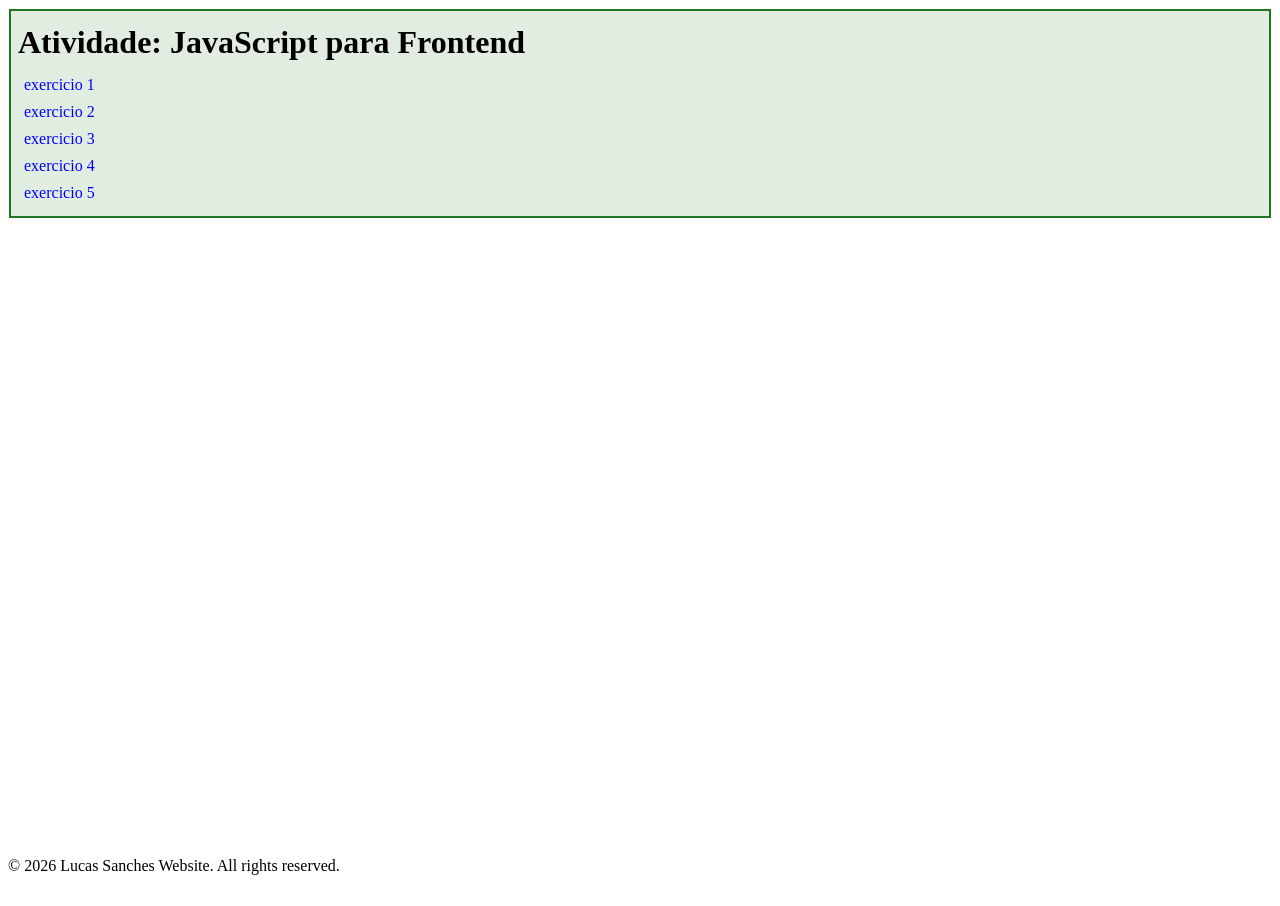
<file: index.html>
<!DOCTYPE html>
<html lang="pt-br">
<head>
    <meta charset="UTF-8">
    <meta name="viewport" content="width=device-width, initial-scale=1.0">
    <title>Exercicio</title>
    <link rel="stylesheet" href="style.css">
</head>
<body>
    <header>
        <h1>Atividade: JavaScript para Frontend</h1>
        <nav>
            <ul>
                <li><a href="ex1.html">exercicio 1</a></li>
                <li><a href="ex2.html">exercicio 2</a></li>
                <li><a href="ex3.html">exercicio 3</a></li>
                <li><a href="ex4.html">exercicio 4</a></li>
                <li><a href="ex5.html">exercicio 5</a></li>
            </ul>
        </nav>
    </header>
    <main>

    </main>

    <footer>
        <p>&copy; 2026 Lucas Sanches Website. All rights reserved.</p>
    </footer>
</body>
</html>
</file>
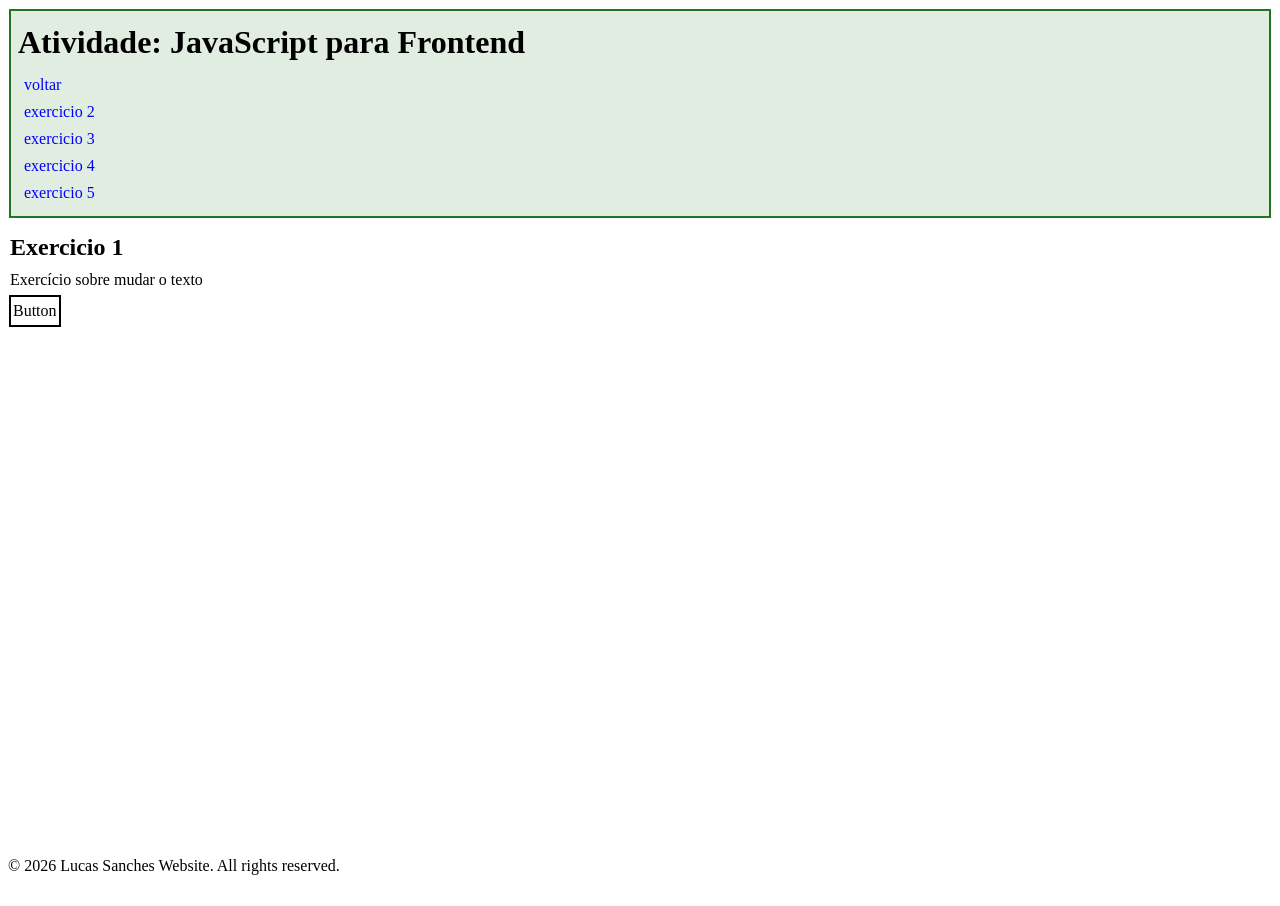
<file: ex1.html>
<!DOCTYPE html>
<html lang="pt-br">
<head>
    <meta charset="UTF-8">
    <meta name="viewport" content="width=device-width, initial-scale=1.0">
    <title>Exercicio</title>
    <link rel="stylesheet" href="style.css">
</head>
<body>
    <header>
        <h1>Atividade: JavaScript para Frontend</h1>
        <nav>
            <ul>
                <li><a href="index.html">voltar</a></li>
                <li><a href="ex2.html">exercicio 2</a></li>
                <li><a href="ex3.html">exercicio 3</a></li>
                <li><a href="ex4.html">exercicio 4</a></li>
                <li><a href="ex5.html">exercicio 5</a></li>
            </ul>
        </nav>
    </header>

    <main>
        <section>
            <h1>Exercicio 1</h1>
            <p>Exercício sobre mudar o texto</p>
            <button>Button</button>
        </section>
    </main>

    <footer>
        <p>&copy; 2026 Lucas Sanches Website. All rights reserved.</p>
    </footer>

    <script src="script1.js"></script>
</body>
</html>
</file>
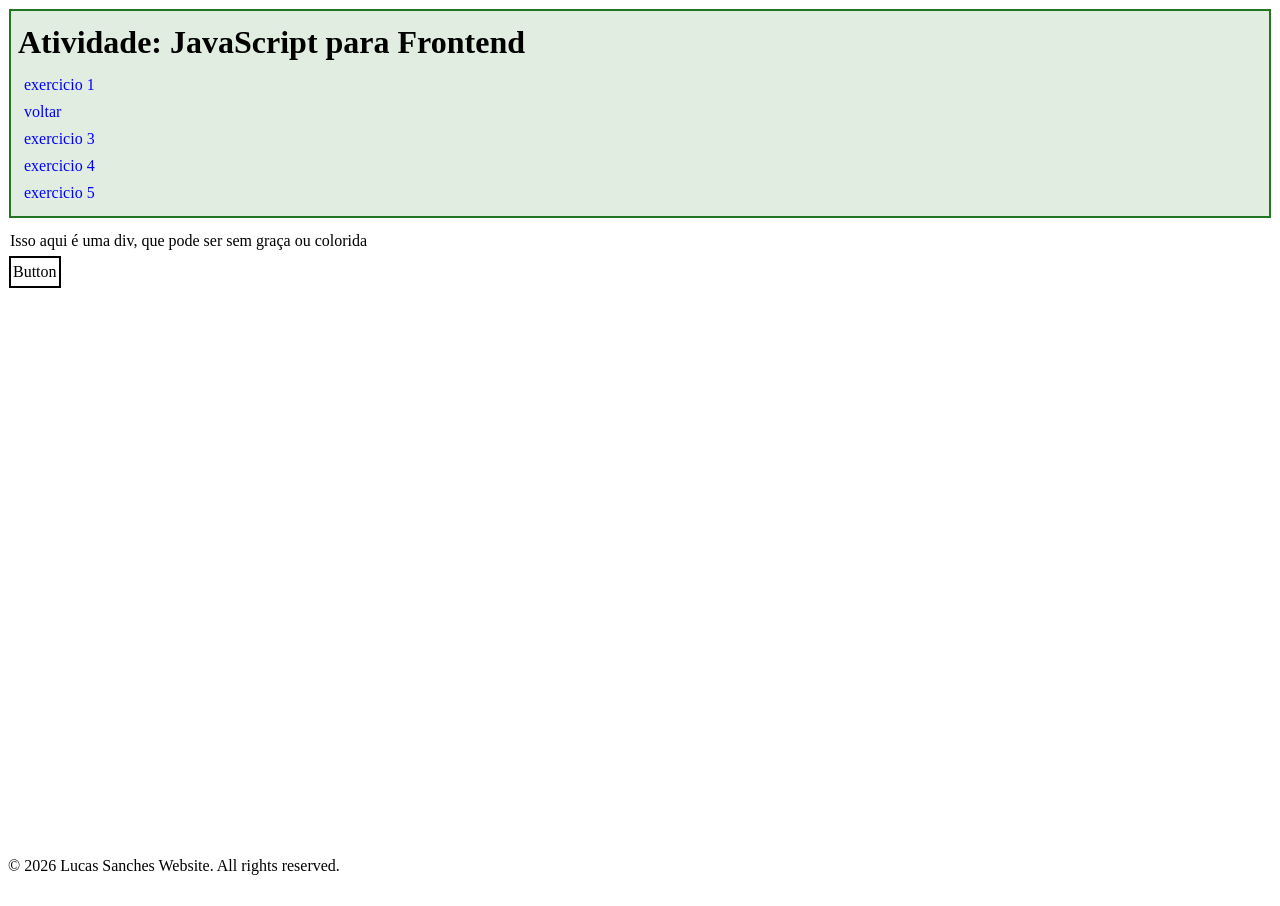
<file: ex2.html>
<!DOCTYPE html>
<html lang="pt-br">
<head>
    <meta charset="UTF-8">
    <meta name="viewport" content="width=device-width, initial-scale=1.0">
    <title>Exercicio</title>
    <link rel="stylesheet" href="style.css">
</head>
<body>
    <header>
        <h1>Atividade: JavaScript para Frontend</h1>
        <nav>
            <ul>
                <li><a href="ex1.html">exercicio 1</a></li>
                <li><a href="index.html">voltar</a></li>
                <li><a href="ex3.html">exercicio 3</a></li>
                <li><a href="ex4.html">exercicio 4</a></li>
                <li><a href="ex5.html">exercicio 5</a></li>
            </ul>
        </nav>
    </header>

    <main>
        <section>
            <div class="div_ex2">Isso aqui é uma div, que pode ser sem graça ou colorida</div>
            <button>Button</button>
        </section>
    </main>

    <footer>
        <p>&copy; 2026 Lucas Sanches Website. All rights reserved.</p>
    </footer>

    <script src="script2.js"></script>
</body>
</html>
</file>
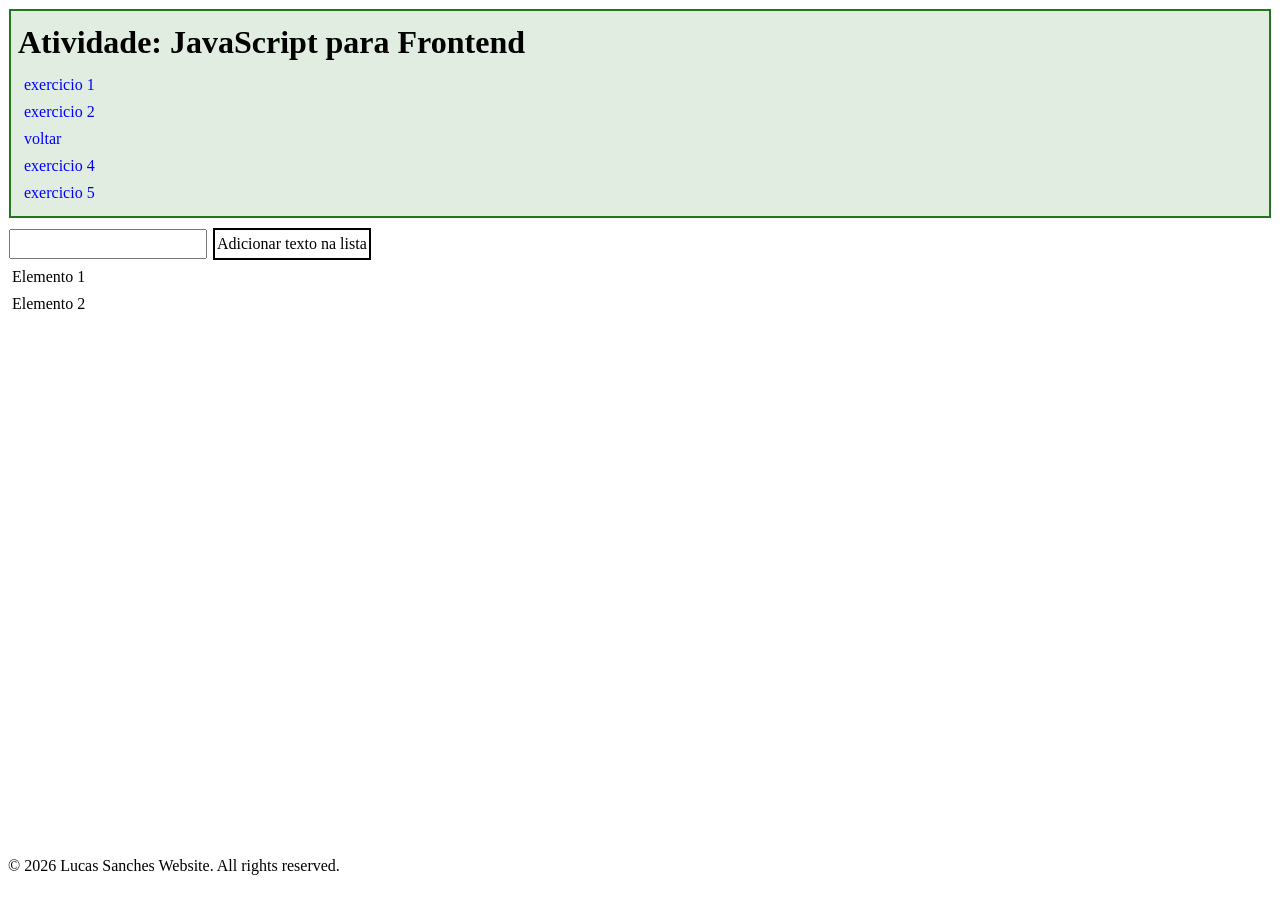
<file: ex3.html>
<!DOCTYPE html>
<html lang="pt-br">
<head>
    <meta charset="UTF-8">
    <meta name="viewport" content="width=device-width, initial-scale=1.0">
    <title>Exercicio</title>
    <link rel="stylesheet" href="style.css">
</head>
<body>
    <header>
        <h1>Atividade: JavaScript para Frontend</h1>
        <nav>
            <ul>
                <li><a href="ex1.html">exercicio 1</a></li>
                <li><a href="ex2.html">exercicio 2</a></li>
                <li><a href="index.html">voltar</a></li>
                <li><a href="ex4.html">exercicio 4</a></li>
                <li><a href="ex5.html">exercicio 5</a></li>
            </ul>
        </nav>
    </header>

    <main>
        <section>
            <input type="text">
            <button>Adicionar texto na lista</button>
            <ul>
                <li>Elemento 1</li>
                <li>Elemento 2</li>
            </ul>
        </section>
    </main>

    <footer>
        <p>&copy; 2026 Lucas Sanches Website. All rights reserved.</p>
    </footer>

    <script src="script3.js"></script>
</body>
</html>
</file>
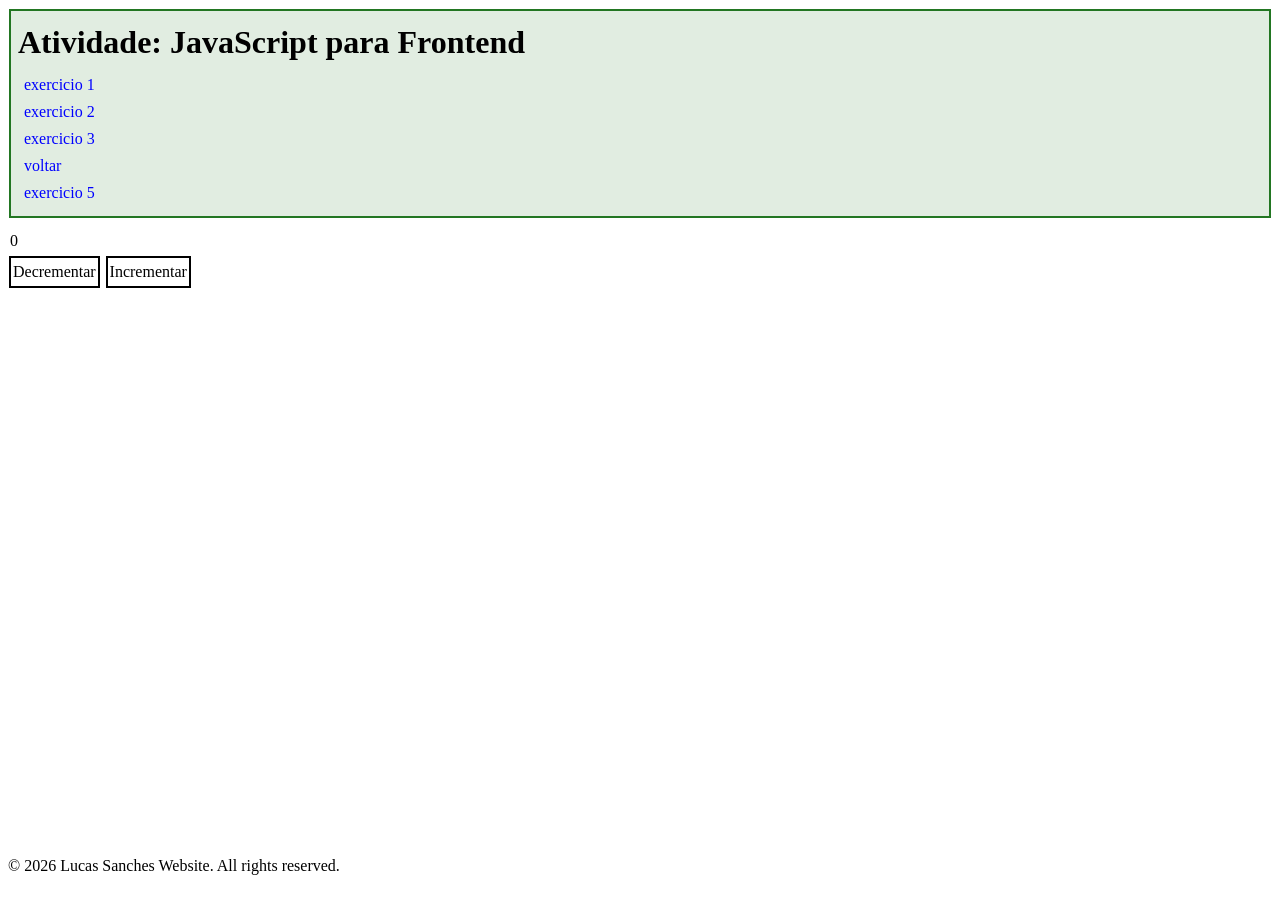
<file: ex4.html>
<!DOCTYPE html>
<html lang="pt-br">
<head>
    <meta charset="UTF-8">
    <meta name="viewport" content="width=device-width, initial-scale=1.0">
    <title>Exercicio</title>
    <link rel="stylesheet" href="style.css">
</head>
<body>
    <header>
        <h1>Atividade: JavaScript para Frontend</h1>
        <nav>
            <ul>
                <li><a href="ex1.html">exercicio 1</a></li>
                <li><a href="ex2.html">exercicio 2</a></li>
                <li><a href="ex3.html">exercicio 3</a></li>
                <li><a href="index.html">voltar</a></li>
                <li><a href="ex5.html">exercicio 5</a></li>
            </ul>
        </nav>
    </header>

    <main>
        <section>
            <div id="number_counter">0</div>
            <button id="decrement">Decrementar</button>
            <button id="increment">Incrementar</button>
        </section>
    </main>

    <footer>
        <p>&copy; 2026 Lucas Sanches Website. All rights reserved.</p>
    </footer>

    <script src="script4.js"></script>
</body>
</html>
</file>
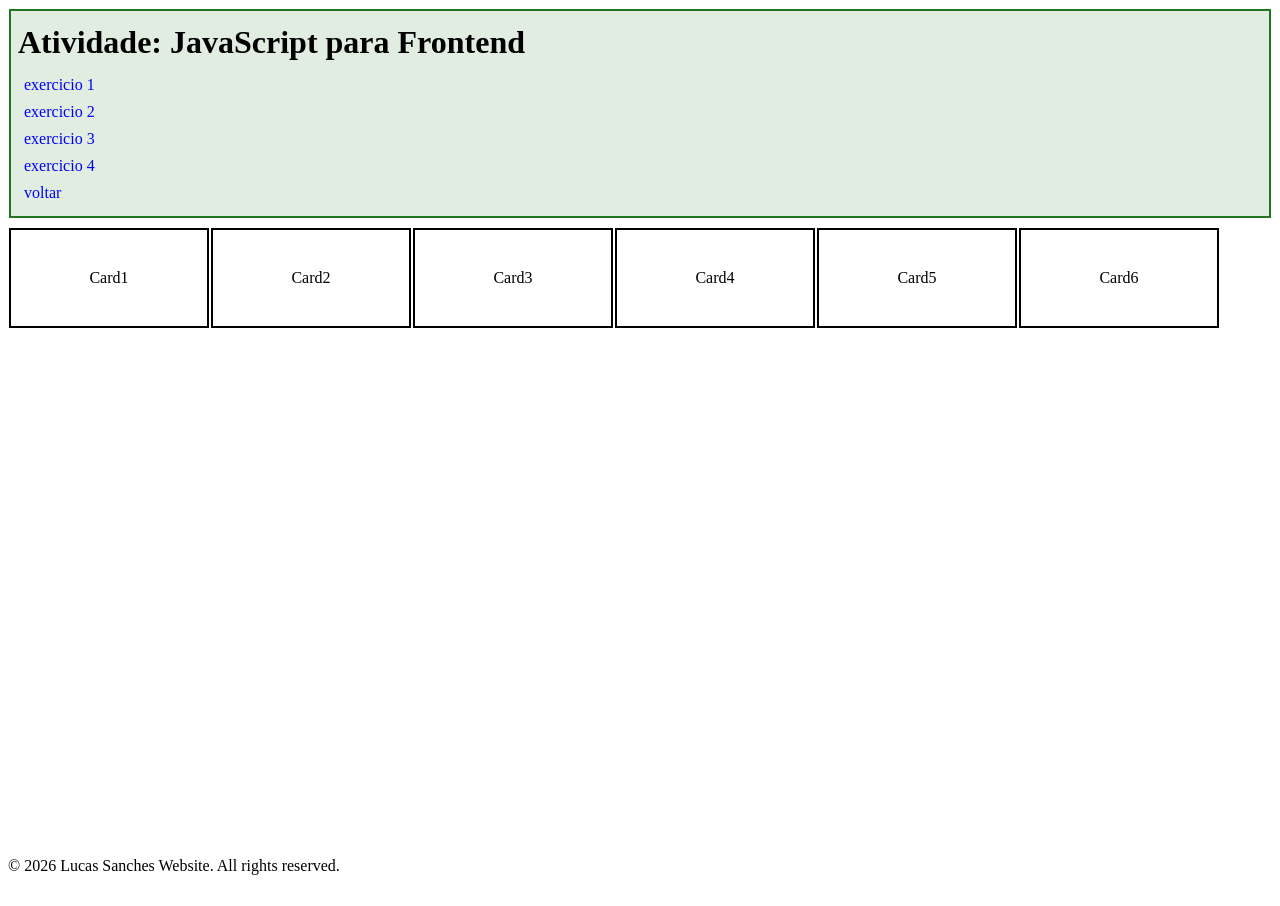
<file: ex5.html>
<!DOCTYPE html>
<html lang="pt-br">
<head>
    <meta charset="UTF-8">
    <meta name="viewport" content="width=device-width, initial-scale=1.0">
    <title>Exercicio</title>
    <link rel="stylesheet" href="style.css">
</head>
<body>
    <header>
        <h1>Atividade: JavaScript para Frontend</h1>
        <nav>
            <ul>
                <li><a href="ex1.html">exercicio 1</a></li>
                <li><a href="ex2.html">exercicio 2</a></li>
                <li><a href="ex3.html">exercicio 3</a></li>
                <li><a href="ex4.html">exercicio 4</a></li>
                <li><a href="index.html">voltar</a></li>
            </ul>
        </nav>
    </header>

    <main>
        <div id="cards">
            <section>
                Card1
            </section>
            <section>
                Card2
            </section>
            <section>
                Card3
            </section>
            <section>
                Card4
            </section>
            <section>
                Card5
            </section>
            <section>
                Card6
            </section>
        </div>
    </main>

    <footer>
        <p>&copy; 2026 Lucas Sanches Website. All rights reserved.</p>
    </footer>

    <script src="script5.js"></script>
</body>
</html>
</file>
<file: style.css>
@import 'reset.css';

button {
    border: solid black 2px;
    padding: 2px;
}

body {
    display: flex;
    flex-direction: column;
    min-height: 100vh;
}

header {
    min-height: 50px;
    box-sizing: border-box;
    border: solid #227622 2px;
    padding: 5px;
    margin: 5px;
    background-color: #22762222;
}

main {
    box-sizing: border-box;
    flex: 1;
}

footer {
    box-sizing: border-box;
    min-height: 50px;
}

header a {
    color: blue;
}

.class_ex2 {
    background: linear-gradient(1deg, blue, green, red);
}

.div_ex2{
    width: fit-content;
}

* {
    padding: 1px;
    margin: 1px;
}

#cards {
    display: flex;
    flex-wrap: wrap;
}

#cards section {
    text-align: center;
    align-content: center;
    height: 100px;
    width: 200px;
    border: solid black 2px;
}

#cards .especial_class {
    border: dashed orange 4px;
}
</file>
